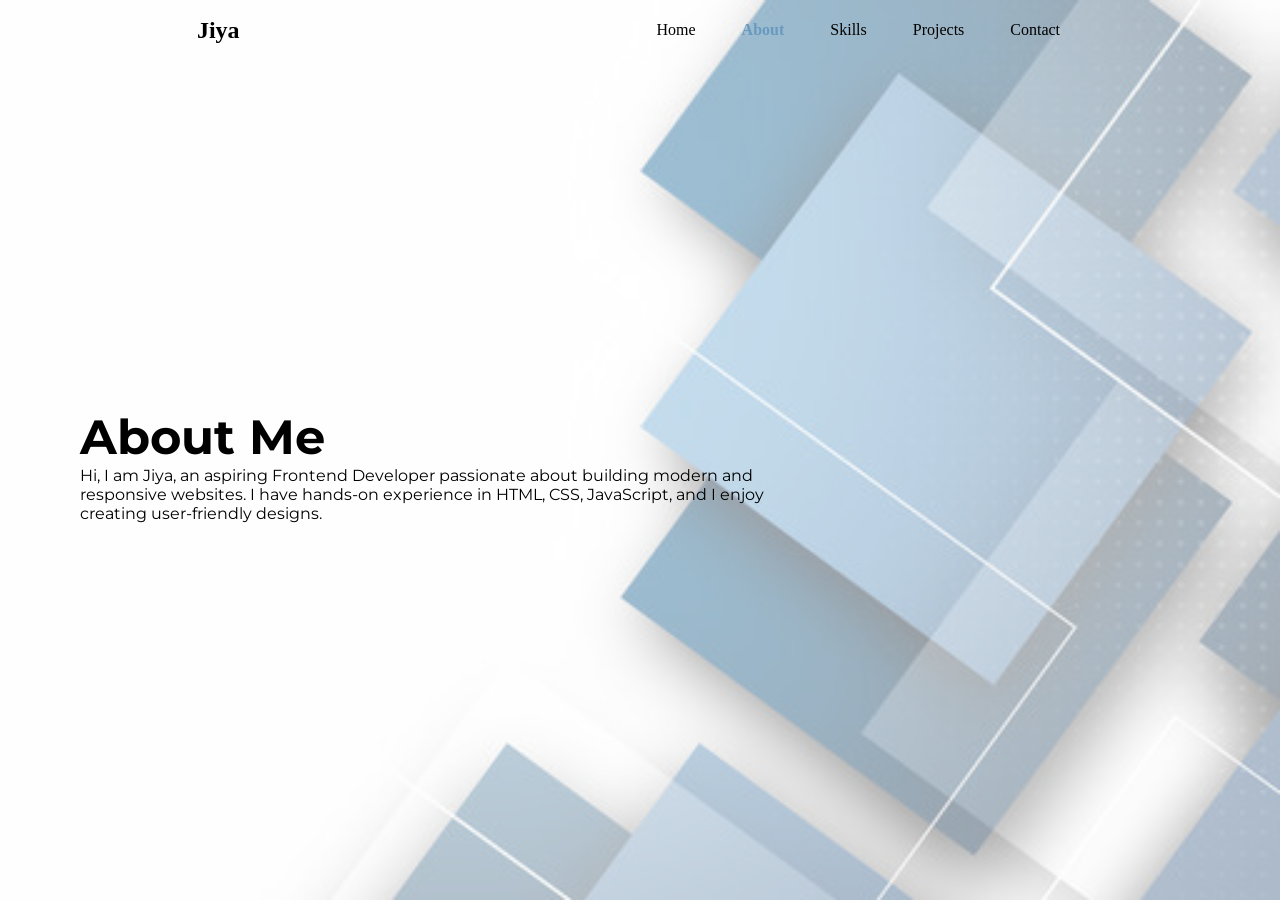
<file: about.html>
<!DOCTYPE html>
<html>
<head>
  <title>About</title>
  <link rel="stylesheet" href="style.css">
</head>
<body>

<nav>
  <h2>Jiya</h2>
 <ul>
        <li><a href="index.html">Home</a></li>
        <li><a href="about.html" class="active">About</a></li>
        <li><a href="skills.html">Skills</a></li>
        <li><a href="projects.html">Projects</a></li>
        <li><a href="contact.html">Contact</a></li>

  </ul>
  </nav>

<section class="firstsection">
    <div class="leftsection">
        <h1>About Me</h1>
      <p>
          Hi, I am Jiya, an aspiring Frontend Developer passionate about building modern and responsive websites. 
          I have hands-on experience in HTML, CSS, JavaScript, and I enjoy creating user-friendly designs.
      </p>
    </div>
</section>

</body>
</html>
</file>
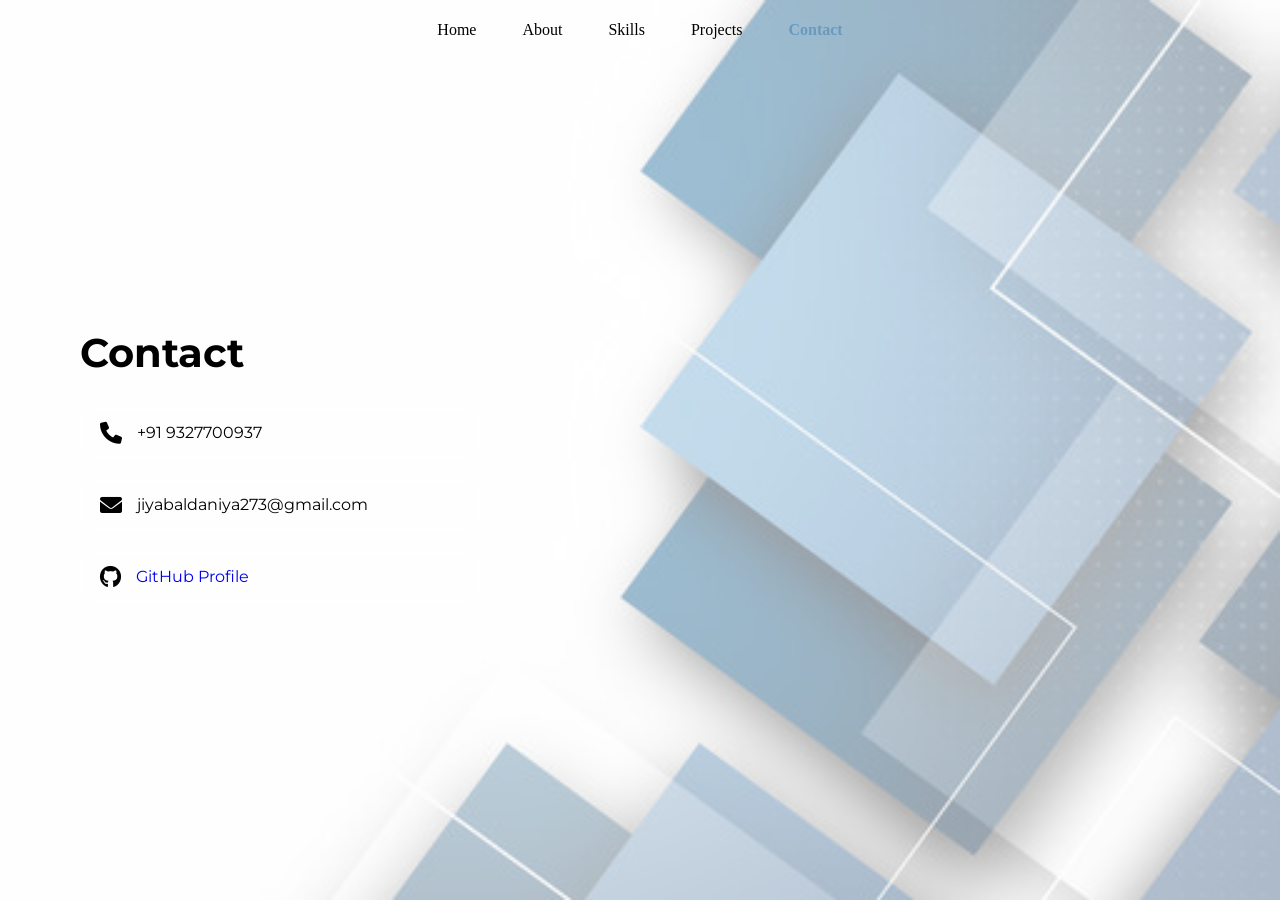
<file: contact.html>
<!DOCTYPE html>
<html>
<head>
  <title>Contact Me</title>
  <link rel="stylesheet" href="style.css">

  <!-- Icons (Font Awesome) -->
  <link rel="stylesheet" href="https://cdnjs.cloudflare.com/ajax/libs/font-awesome/6.0.0/css/all.min.css">
</head>
<body>

<nav>
  <ul>
    <li><a href="index.html">Home</a></li>
    <li><a href="about.html">About</a></li>
    <li><a href="skills.html">Skills</a></li>
    <li><a href="projects.html">Projects</a></li>
    <li><a href="contact.html" class="active">Contact</a></li>
  </ul>
</nav>

<section class="firstsection">
  <div class="leftsection">

    <section class="contact">
      <h1>Contact</h1>

      <div class="contact-box">

        <div class="contact-item">
          <i class="fas fa-phone"></i>
          <span>+91 9327700937</span>
        </div>

        <div class="contact-item">
          <i class="fas fa-envelope"></i>
          <span>jiyabaldaniya273@gmail.com</span>
        </div>

        <div class="contact-item">
          <i class="fab fa-github"></i>
          <a href="https://github.com/jiyabaldaniya" target="_blank">GitHub Profile</a>
        </div>

      </div>
    </section>

  </div>
</section>

</body>
</html>
</file>
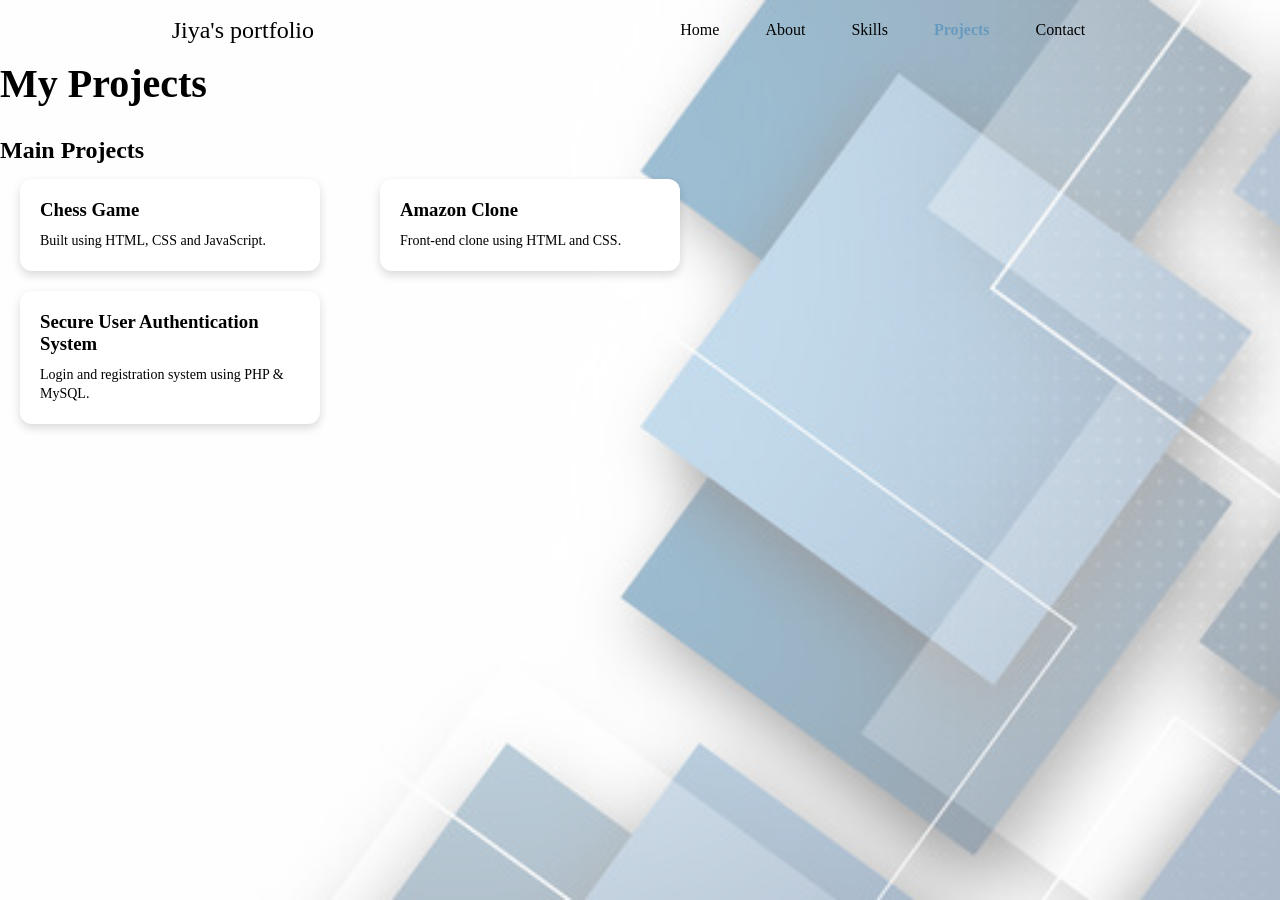
<file: projects.html>
<!DOCTYPE html>
<html>
<head>
  <title>Projects</title>
  <link rel="stylesheet" href="style.css">
</head>
<body>

<nav>
  <div class="left">Jiya's portfolio</div>
  <ul>
    <li><a href="index.html">Home</a></li>
    <li><a href="about.html">About</a></li>
    <li><a href="skills.html">Skills</a></li>
    <li><a href="projects.html" class="active">Projects</a></li>
    <li><a href="contact.html">Contact</a></li>
  </ul>
</nav>

<section class="projects">
  <h1>My Projects</h1>

  <h2>Main Projects</h2>
  <div class="project-box">

    <div class="project">
      <h3>Chess Game</h3>
      <p>Built using HTML, CSS and JavaScript.</p>
    </div>

    <div class="project">
      <h3>Amazon Clone</h3>
      <p>Front-end clone using HTML and CSS.</p>
    </div>

    <div class="project">
    <h3>Secure User Authentication System</h3>
    <p>Login and registration system using PHP & MySQL.</p>
    </div>

  </div>
</section>

</body>
</html>
</file>
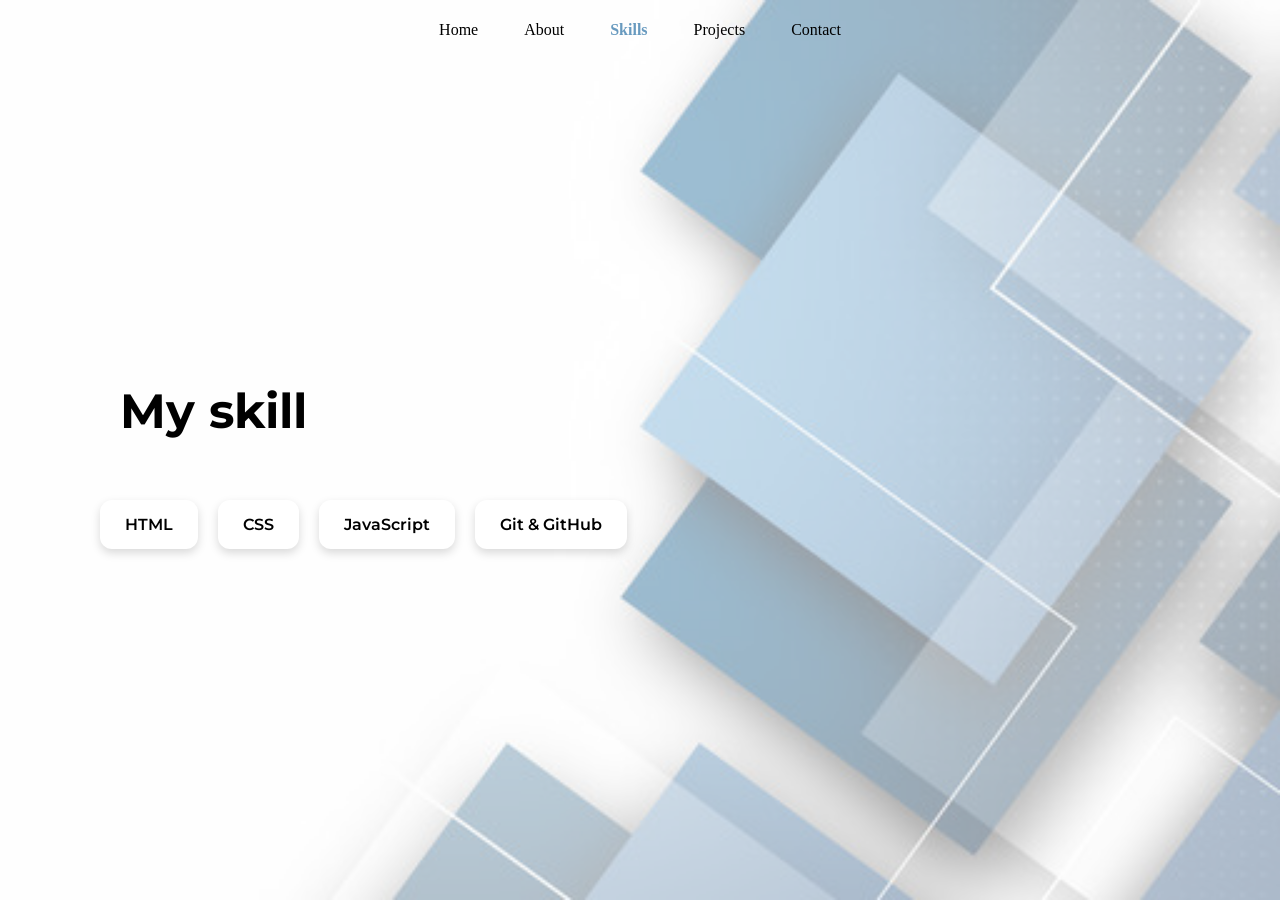
<file: skills.html>
<!DOCTYPE html>
<html>
<head>
  <title>Skills</title>
  <link rel="stylesheet" href="style.css">
</head>
<body>

<nav>
  <ul>
        <li><a href="index.html">Home</a></li>
        <li><a href="about.html">About</a></li>
        <li><a href="skills.html" class="active">Skills</a></li>
        <li><a href="projects.html">Projects</a></li>
        <li><a href="contact.html">Contact</a></li>

    </ul>
  </nav>

<section class="firstsection">
  <div class="leftsection">

    <section id="skills" class="skills">
      <h1>My skill</h1>
      <div class="skill-boxes">
      <div class="skill">HTML</div>
      <div class="skill">CSS</div>
      <div class="skill">JavaScript</div>
      <div class="skill">Git & GitHub</div>
      </div>
    </section>
  </div>
</section>
</body>
</html>
</file>
<file: style.css>
@import url('https://fonts.googleapis.com/css2?family=Montserrat:ital,wght@0,100..900;1,100..900&family=Open+Sans:ital,wght@0,300..800;1,300..800&display=swap');

*{
    margin: 0;
    padding: 0;
}

body{
    background-image: url(img.jpg);
    background-size: cover;
    background-position: top center;
    min-height: 100vh;
    position: relative;

}
body::before{
  content: "";
  position: absolute;
  top:0;
  left:0;
  width:100%;
  height:100%;
  background: rgba(255,255,255,0.6);
  z-index:0;
}

body > *{
  position: relative;
  z-index: 1;
}

nav{
    display: flex;
    justify-content: space-around;
    align-items:center;
    height: 60px;
    background: transparent;
}

nav ul{
    display:flex;
    justify-content:center;
}

nav ul li{
    list-style:none;
    margin: 0 23px;
}
nav ul li a{
  transition: 0.3s;
  text-decoration: none;
  color: black;
}

nav ul li a:hover{
  color: #689ABF;
}

.left{
    font-size:1.5rem;
}

.right{
    font-size:1rem;
}

.firstsection {
    display: flex;
    align-items: center;
    justify-content: flex-start;
    height: 90vh;
    padding-left: 80px;
}

.leftsection {
    width: 60%;
    font-family: 'Montserrat', sans-serif;
    text-align: left;
}

.leftsection h1{
    font-size: 48px;
    color: black;
    opacity: 0;
    transform: translateY(20px);
    animation: fadeUp 1s ease forwards;
    animation-delay: 0.3s;
}

.leftsection h2 {
    font-size: 22px;
    line-height: 1.2;
    font-weight: 500;

    opacity: 0;
    transform: translateY(20px);
    animation: fadeUp 1s ease forwards;
    animation-delay: 0.8s;
}


/* delay */
.leftsection h1:nth-of-type(1){
    animation-delay: 0.5s;
}

/* animation */
@keyframes fadeUp{
    0%{
        opacity: 0;
        transform: translateY(30px);
    }
    100%{
        opacity: 1;
        transform: translateY(0);
    }
}
a{
    text-decoration: none;
}

.cta{
    display: inline-block;
    padding: 10px 30px;
    color:black;
    background-color: transparent;
    margin-top:20px;
    font-size:1.2rem;
    border:2px solid #242c2d; 
    border-radius:30px;
    transition: 0.3s ease;
    opacity: 0;
    transform: translateY(20px);
    animation: fadeUp 1s ease forwards;
    animation-delay: 1.3s;
}

.cta:hover{
background: linear-gradient(135deg, #3A8FB7, #1B6CA8, #0F4C75);
color: white;
transform: scale(1.05);
}

.projects h1{
  font-size: 40px;
  margin-bottom: 30px;
}

.projects h2{
  margin-top: 30px;
  margin-bottom: 15px;
  font-size: 24px;
}

/* container */
.project-box{
  gap: 20px;
  flex-wrap: wrap;
  display: grid;
  grid-template-columns: repeat(2, 1fr);
  max-width: 700px;
}


/* project card */
.project{
  background: #ffffff;
  padding: 20px;
  border-radius: 12px;
  width: 260px;
  box-shadow: 0 4px 10px rgba(0,0,0,0.15);
  transition: 0.3s;
  cursor: pointer;
  max-width: 900px;
  margin: auto;
}


/* hover effect (same as skills) */
.project:hover{
  transform: translateY(-5px);
  background: linear-gradient(135deg, #3A8FB7, #1B6CA8, #0F4C75);
  color: white;
}

/* text inside */
.project h3{
  margin-bottom: 10px;
}

.project p{
  font-size: 14px;
  line-height: 1.4;
}

.skills h1{
    margin-left: 20px;
    margin-bottom: 20px;  
}
.skills {
  display: flex;
  flex-direction: column;
  align-items: flex-start;
  gap: 20px;
  flex-wrap: wrap;
  padding: 40px 20px;
}

.skill-boxes{
  display: flex;
  gap: 20px;
  flex-wrap: wrap;
  margin-top: 20px;
}

.skill {
  background: #ffffff;
  padding: 15px 25px;
  border-radius: 12px;
  box-shadow: 0 4px 10px rgba(0,0,0,0.15);
  font-weight: 600;
  transition: 0.3s;
  cursor: pointer;
}

/* Hover effect */
.skill:hover {
   transform: translateY(-5px);
  background: linear-gradient(135deg, #3A8FB7, #1B6CA8, #0F4C75);
  color: white;
}
.contact{
  color: black;
}

.contact h1{
  font-size: 40px;
  margin-bottom: 30px;
}

.contact-box{
  display: flex;
  flex-direction: column;
  gap: 20px;
  max-width: 400px;   
}

.contact-item{
  display: flex;
  align-items: center;
  gap: 15px;
  background: rgba(255,255,255,0.15);
  padding: 15px 20px;
  border-radius: 12px;
  backdrop-filter: blur(5px); 
  transition: 0.3s;
  color: black;
}

.contact-item i{
  font-size: 22px;
}

.contact-item:hover{
  background: linear-gradient(135deg, #3A8FB7, #1B6CA8, #0F4C75);
  transform: translateX(8px);
}

@media(max-width:768px){
  .firstsection{
    flex-direction: column;
    text-align: center;
    padding-left: 20px;
  }

  .leftsection{
    width: 100%;
  }
}

.active{
  color: #689ABF;
  font-weight: bold;
}
</file>
